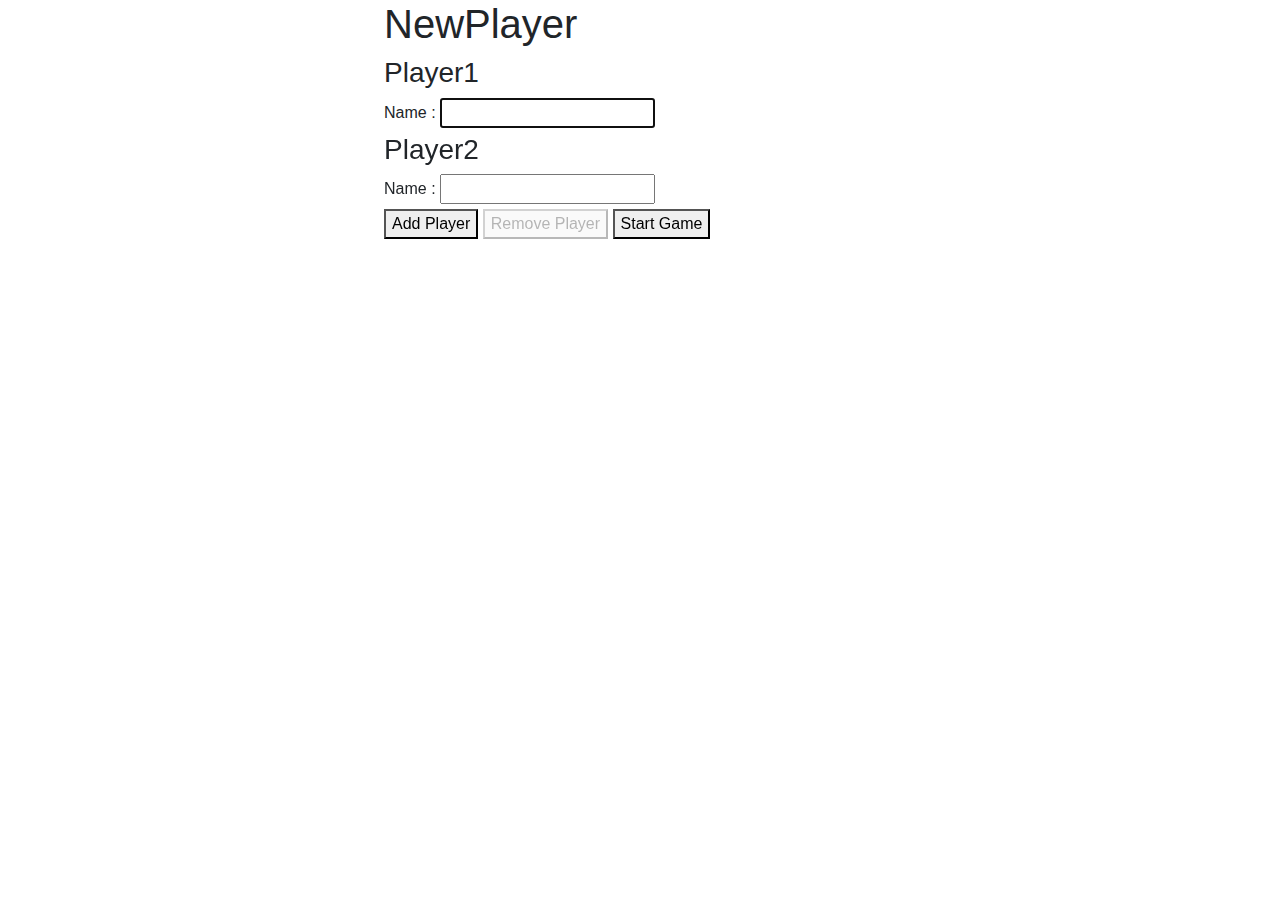
<file: public/index.html>
<!DOCTYPE html>
<html lang="en">

<head>
    <meta charset="UTF-8">
    <meta name="viewport" content="width=device-width, initial-scale=1.0">
    <meta http-equiv="X-UA-Compatible" content="ie=edge">
    <link rel="stylesheet" type="text/css" href="./css/bootstrap.min.css">
    <link rel="stylesheet" type="text/css" href="./css/bigogame.css">
    <title>Bingo Game</title>

</head>

<body>
    <div class="center">
        <div>
            <h1>NewPlayer</h1>
        </div>
        <div id="player" >
            <div>
                <h3>Player1</h3>
                <label>Name : </label>
                <input type="text" class="playerName" id="player1" autofocus>
            </div>
            <div>
                <h3>Player2</h3>
                <label>Name : </label>
                <input type="text" class="playerName" id="player2" autofocus>
            </div>
        </div>
        <button id="addPlayer">Add Player</button>
        <button id="removePlayer" disabled>Remove Player</button>
        <button id="startGame">Start Game</button>
    </div>
</body>
<script src="js/jquery-3.3.1.min.js"></script>
<script src="js/startGame.js"></script>

</html>
</file>
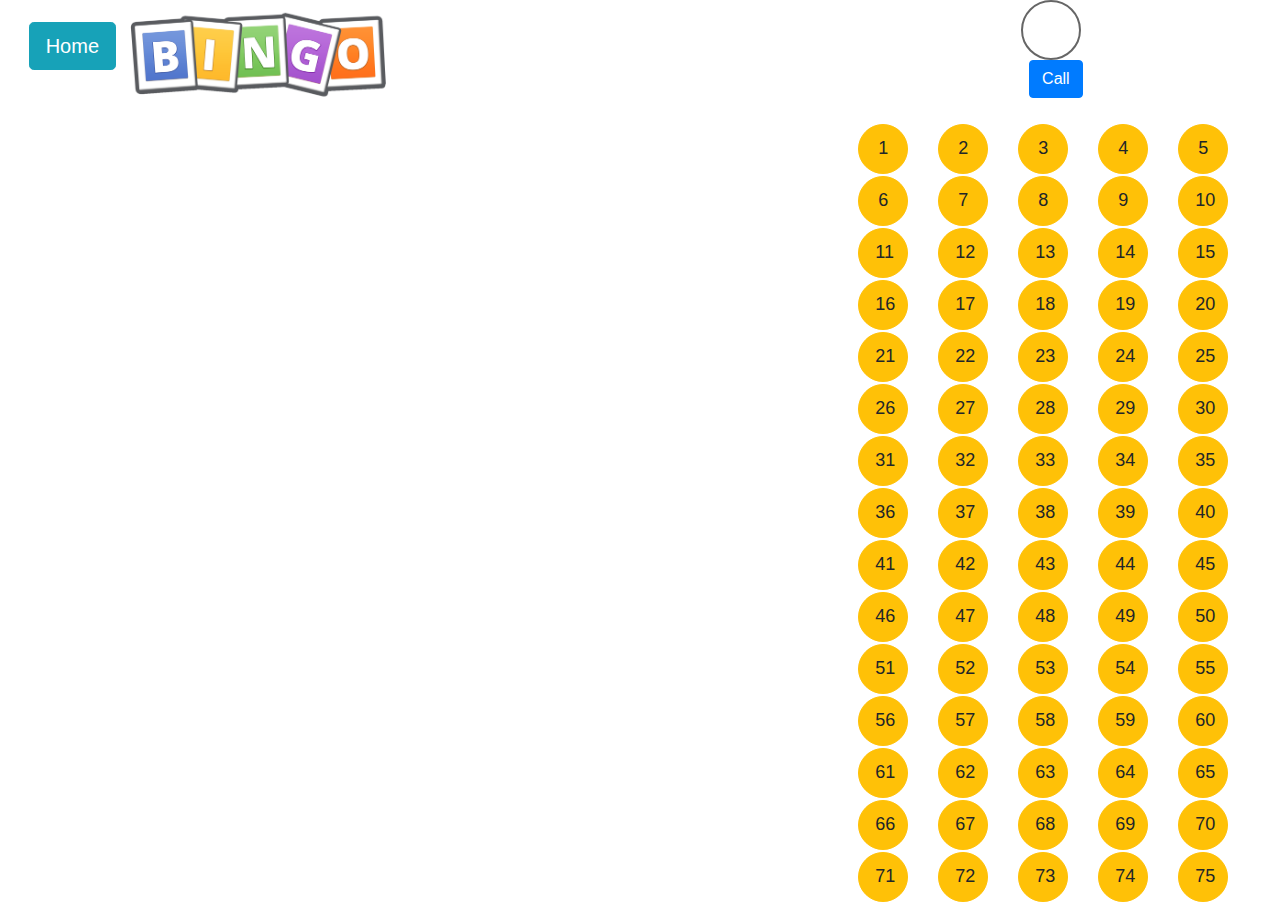
<file: public/game.html>
<!DOCTYPE html>
<html lang="en">

<head>
    <meta charset="UTF-8">
    <meta name="viewport" content="width=device-width, initial-scale=1.0">
    <meta http-equiv="X-UA-Compatible" content="ie=edge">
    <link rel="stylesheet" type="text/css" href="./css/bootstrap.min.css">
    <link rel="stylesheet" type="text/css" href="./css/bigogame.css">
    <title>Bingo Game</title>
</head>

<body>
    <div class="row">
        <div class="col-sm-8">
            <div class="row">
                <div class="col-sm-6">
                    <div class="row">
                      
                        <div class="col-sm-3" style="padding-left: 10%;padding-top: 5%">
                                <a href="./" class="btn btn-info btn-lg" >
                                    <span ></span> Home
                                </a>
                        </div>
                        <div class="col-sm-9">
                                <a href="./" >
                                    <img src="./logo.png" style="width: 100%">
                                </a>
                        </div>
                    </div>
                       
                  
                </div>
                <div class="col-sm-6">
                    <h1 id="winner" style="padding-top: 5%;padding-left: 20%; color:#28a745"></h1>
                </div>

            </div>
            <div class="row" id="ticket">
            
            </div>
        </div>
        <div class="col-sm-4">
            <div class="row" style="padding-left: 40%">
                <div id="number" class="numberCircle"></div>
            </div>
            <div class="row" style="padding-left: 42%">
                <button id="random" class="btn btn-primary">Call</button>
            </div>
            <br>
            <div class="row" id="numberBox">
            </div>
        </div>
    </div>
</body>
<script src="js/jquery-3.3.1.min.js"></script>
<script src="js/bingoGame.js"></script>

</html>
</file>
<file: public/css/bigogame.css>
img {
    display: block;
    margin-left: auto;
    margin-right: auto;
    width: 40%;
}

.center {
    display: block;
    margin-left: auto;
    margin-right: auto;
    width: 40%;
}

table {
    border-collapse: collapse;
}

tbody,
tr,
td {
    border: 2px solid black;
    text-align: center;
    font-size: larger;
}

tr {
    height: 50px;
}

.numberCircle {
    border-radius: 50%;
    behavior: url(PIE.htc);
    /* remove if you don't care about IE8 */
    width: 60px;
    height: 60px;
    padding: 8px;
    background: #fff;
    border: 2px solid #666;
    color: #666;
    text-align: center;
    font: 32px Arial, sans-serif;
}

.mark {
    background-color: red;
    color: #fff;
    font-size: larger;
}

.btn-circle {
    width: 50px;
    height: 50px;
    padding: 10px 16px;
    font-size: 18px;
    line-height: 1.33;
    border-radius: 25px;
}
</file>
